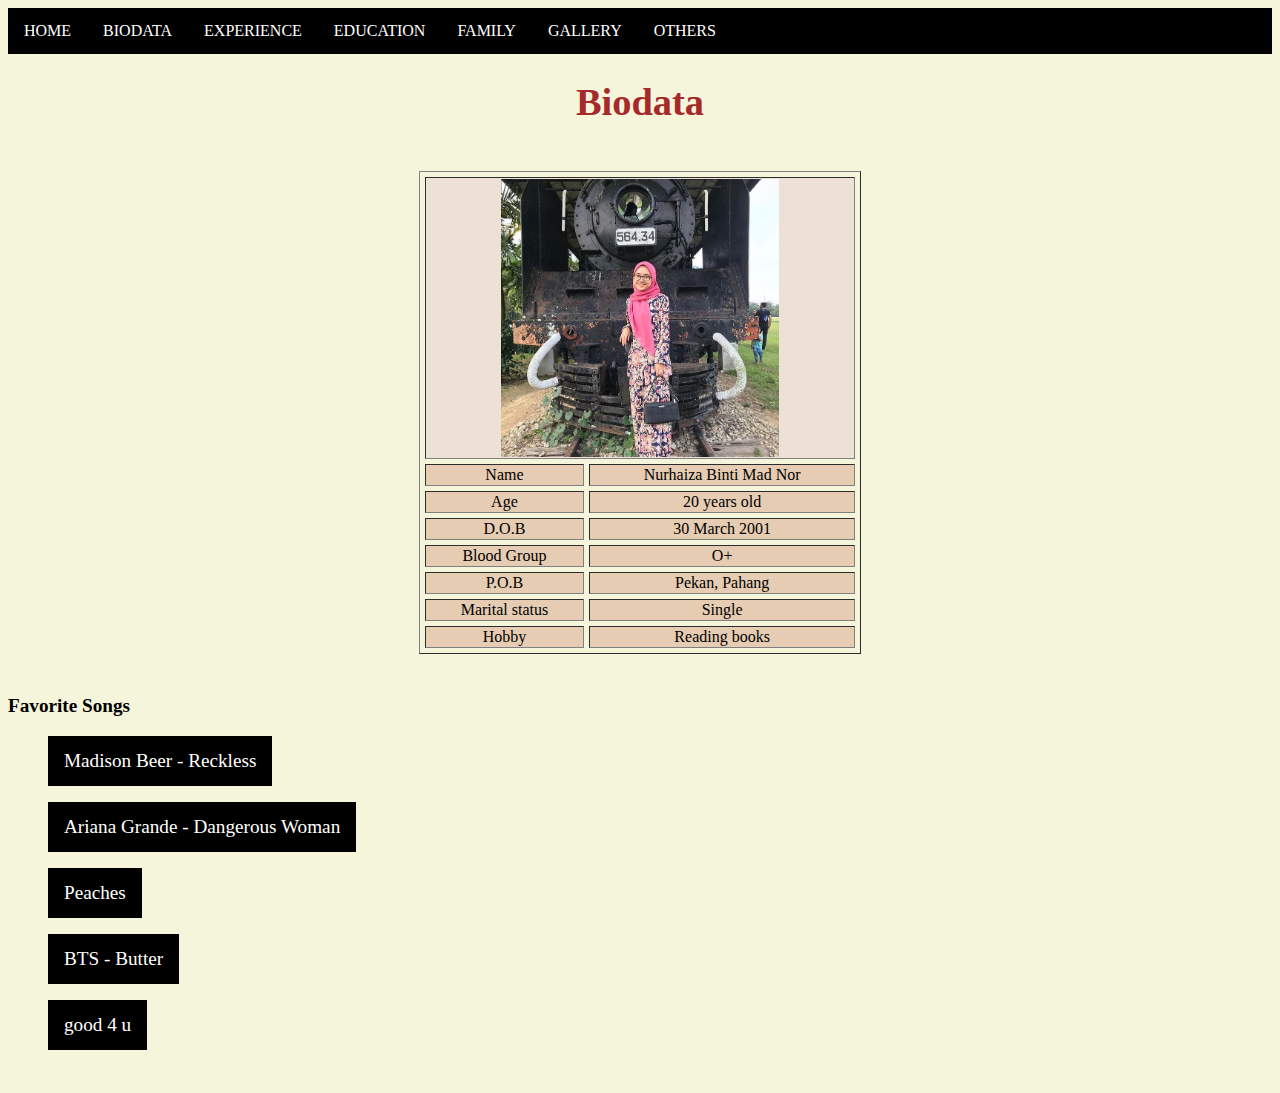
<file: bio.html>
<html>
<head>
<title>BIODATA</title>
<link rel="stylesheet" type="text/css" href="bio.css">
</head>
<body style="background-color:beige">
<ul>
  <li><a href="index.html">HOME</a></li>
  <li><a href="bio.html">BIODATA</a></li>
  <li><a href="exp.html">EXPERIENCE</a></li>
  <li><a href="edu.html">EDUCATION</a></li>
  <li><a href="fam.html">FAMILY</a></li>
  <li><a href="gal.html">GALLERY</a></li>
  <li><a href="oth.html">OTHERS</a></li>
</ul>
<center><big><h1 style="color: brown">Biodata</h1></center>
<br>
<table border="1" width="35%" align="center" 
valign="middle" cellpadding-"5" cellspacing="5">
<tr align="center" bgcolor="#ede0d4">
<th colspan="3" align="center"><img src="me.jpg" width="65%" align="center"></th>
</tr>
<tr align="center" bgcolor="#e6ccb2"> 
<td>Name</td> 
<td>Nurhaiza Binti Mad Nor</td>
</tr>
<tr align="center" bgcolor="#e6ccb2"> 
<td>Age</td>
<td>20 years old</td>
</tr>
<tr align="center" bgcolor="#e6ccb2"> 
<td>D.O.B</td>
<td>30 March 2001</td>
</tr>
<tr align="center" bgcolor="#e6ccb2"> 
<td>Blood Group</td>
<td>O+</td>
</tr>
<tr align="center" bgcolor="#e6ccb2"> 
<td>P.O.B</td>
<td>Pekan, Pahang</td>
</tr>
<tr align="center" bgcolor="#e6ccb2"> 
<td>Marital status</td>
<td>Single</td>
</tr>
<tr align="center" bgcolor="#e6ccb2"> 
<td>Hobby</td>
<td>Reading books</td>
</tr>
</table>
</center>
<br>
<p><b>Favorite Songs</b></p>
<ol>
  <li><a href="https://www.youtube.com/watch?v=m7ILXQcuuqM" target="blank">Madison Beer - Reckless</a></li>
<br>
<br>
<br>
  <li><a href="https://www.youtube.com/watch?v=9WbCfHutDSE" target="blank">Ariana Grande - Dangerous Woman</a></li>
<br>
<br>
<br>
  <li><a href="https://www.youtube.com/watch?v=tQ0yjYUFKAE" target="blank">Peaches</a></li>
<br>
<br>
<br>
  <li><a href="https://www.youtube.com/watch?v=WMweEpGlu_U" target="blank">BTS - Butter</a></li>
<br>
<br>
<br>
  <li><a href="https://www.youtube.com/watch?v=X8RvodhvDQs" target="blank">good 4 u</a></li>
</ol>
<br>
<br>
<br>
</body>
</html>
</file>
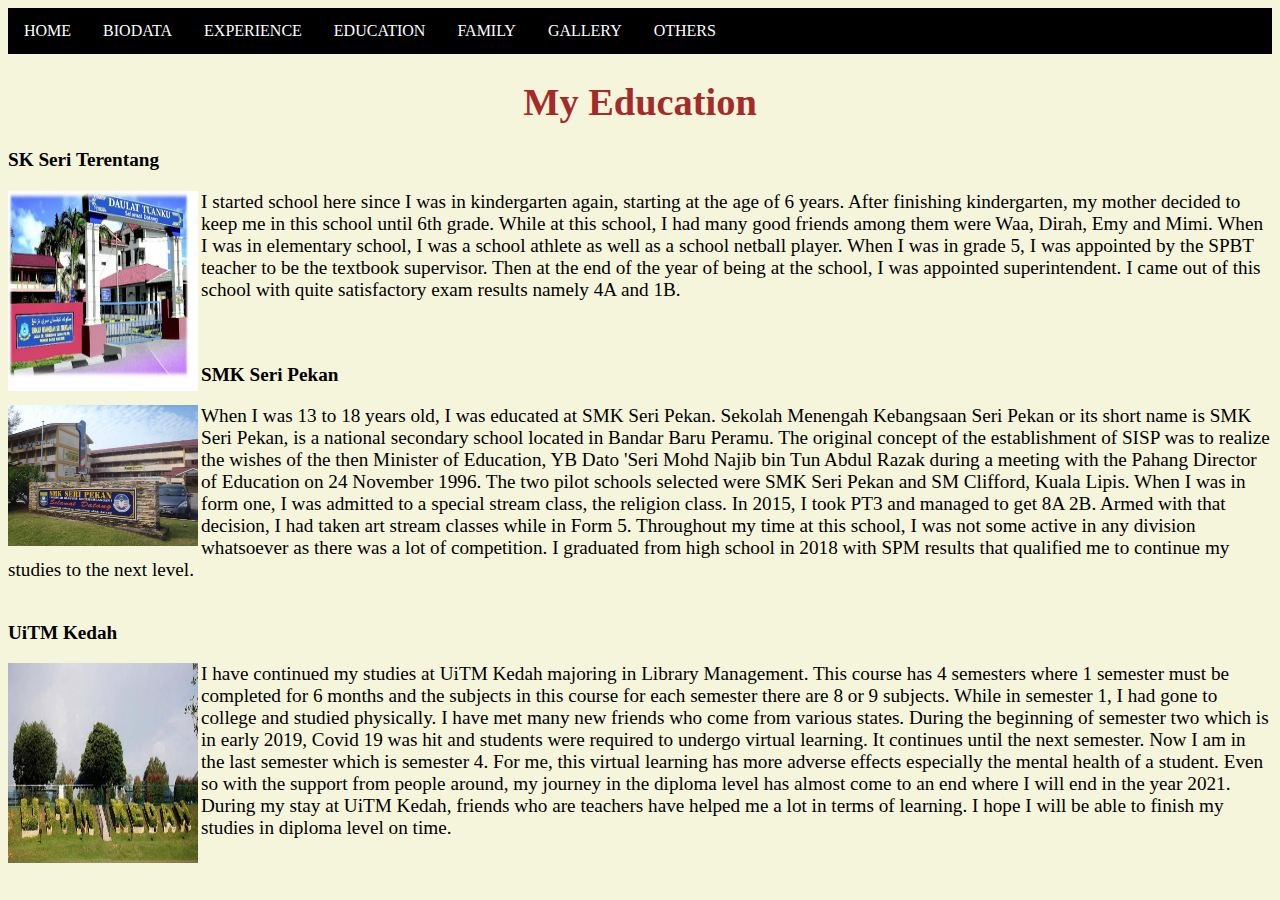
<file: edu.html>
<html>
<head>
<title>EDUCATION</title>
<link rel="stylesheet" type="text/css" href="edu.css">
</head>
<body style="background-color:beige">
<ul>
  <li><a href="index.html">HOME</a></li>
  <li><a href="bio.html">BIODATA</a></li>
  <li><a href="exp.html">EXPERIENCE</a></li>
  <li><a href="edu.html">EDUCATION</a></li>
  <li><a href="fam.html">FAMILY</a></li>
  <li><a href="gal.html">GALLERY</a></li>
  <li><a href="oth.html">OTHERS</a></li>
</ul>
<center><big><h1 style="color: brown">My Education</h1></center>
<b><font color="black">SK Seri Terentang</font></b>
<div class="square">
<div> 
<img src="edu1.jpg" align="left" width="190px" height="200px">
</div>
<p><font color="black">I started school here since I was in kindergarten again, starting at the age of 6 years. 
After finishing kindergarten, my mother decided to keep me in this school until 6th grade. While at this school, 
I had many good friends among them were Waa, Dirah, Emy and Mimi. When I was in elementary school, I was a school 
athlete as well as a school netball player. When I was in grade 5, I was appointed by the SPBT teacher to be the 
textbook supervisor. Then at the end of the year of being at the school, I was appointed superintendent. I came out 
of this school with quite satisfactory exam results namely 4A and 1B.</font></p>
 
    </div>
<br>
<br>
<b><font color="black">SMK Seri Pekan</font></b>
<div class="square">
<div> 
<img src="edu2.jpg" align="left" width="190px" height"200px">
</div>
<p><font color="black">When I was 13 to 18 years old, I was educated at SMK Seri Pekan. Sekolah Menengah Kebangsaan Seri 
Pekan or its short name is SMK Seri Pekan, is a national secondary school located in Bandar Baru Peramu. The original 
concept of the establishment of SISP was to realize the wishes of the then Minister of Education, YB Dato 'Seri Mohd Najib 
bin Tun Abdul Razak during a meeting with the Pahang Director of Education on 24 November 1996. The two pilot schools 
selected were SMK Seri Pekan and SM Clifford, Kuala Lipis. When I was in form one, I was admitted to a special stream 
class, the religion class. In 2015, I took PT3 and managed to get 8A 2B. Armed with that decision, I had taken art stream 
classes while in Form 5. Throughout my time at this school, I was not some active in any division whatsoever as there was 
a lot of competition. I graduated from high school in 2018 with SPM results that qualified me to continue my studies to the 
next level.</font></p>
<br>
<b><font color="black">UiTM Kedah</font></b>
<div class="square">
<div> 
<img src="edu3.jpg" align="left" width="190px" height="200px">
</div>
<p><font color="black">I have continued my studies at UiTM Kedah majoring in Library Management. This course has 4 
semesters where 1 semester must be completed for 6 months and the subjects in this course for each semester there are 8 
or 9 subjects. While in semester 1, I had gone to college and studied physically. I have met many new friends who come from 
various states. During the beginning of semester two which is in early 2019, Covid 19 was hit and students were required to 
undergo virtual learning. It continues until the next semester. Now I am in the last semester which is semester 4. For me, 
this virtual learning has more adverse effects especially the mental health of a student. Even so with the support from 
people around, my journey in the diploma level has almost come to an end where I will end in the year 2021. During my stay 
at UiTM Kedah, friends who are teachers have helped me a lot in terms of learning. I hope I will be able to finish my 
studies in diploma level on time.</font></p>
<br>
</body>
</html>
</file>
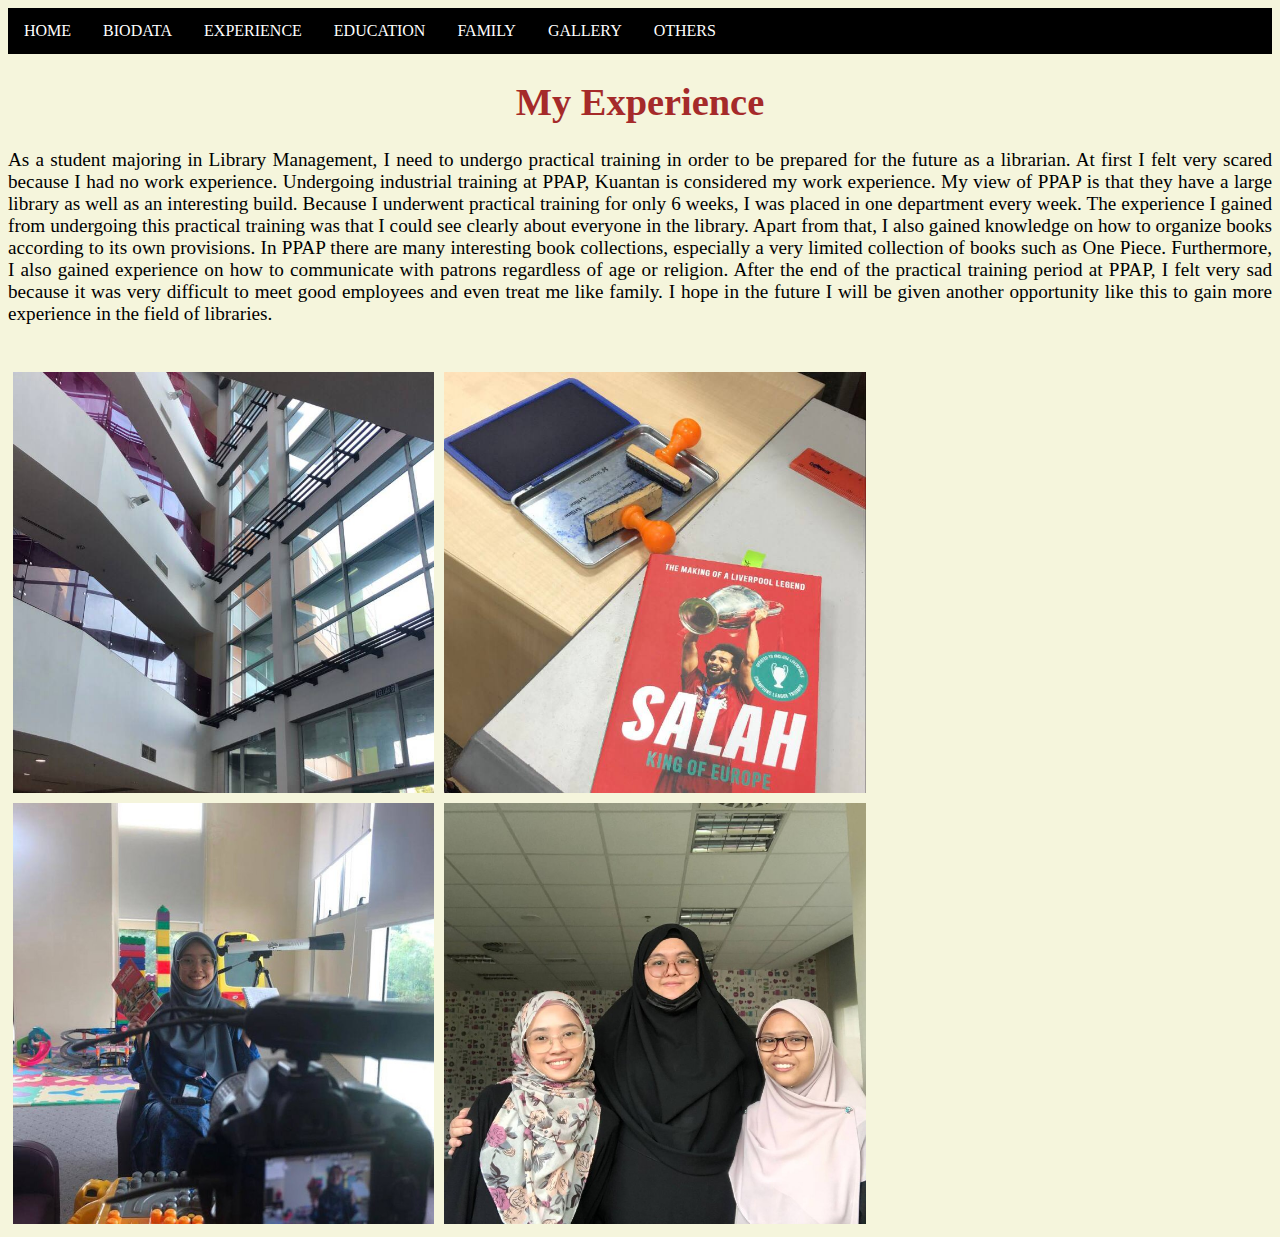
<file: exp.html>
<html>
<head>
<title>EXPERIENCE</title>
<link rel="stylesheet" type="text/css" href="exp.css">
</head>
<body style="background-color:beige">
<ul>
  <li><a href="index.html">HOME</a></li>
  <li><a href="bio.html">BIODATA</a></li>
  <li><a href="exp.html">EXPERIENCE</a></li>
  <li><a href="edu.html">EDUCATION</a></li>
  <li><a href="fam.html">FAMILY</a></li>
  <li><a href="gal.html">GALLERY</a></li>
  <li><a href="oth.html">OTHERS</a></li>
</ul>
<center><big><h1 style="color: brown">My Experience</h1></center>
<p align=justify>As a student majoring in Library Management, I need to undergo practical training in order to be prepared 
for the future as a librarian. At first I felt very scared because I had no work experience. Undergoing industrial training 
at PPAP, Kuantan is considered my work experience. My view of PPAP is that they have a large library as well as an 
interesting build. Because I underwent practical training for only 6 weeks, I was placed in one department every week. 
The experience I gained from undergoing this practical training was that I could see clearly about everyone in the library. 
Apart from that, I also gained knowledge on how to organize books according to its own provisions. In PPAP there are many 
interesting book collections, especially a very limited collection of books such as One Piece. Furthermore, I also gained 
experience on how to communicate with patrons regardless of age or religion. After the end of the practical training period 
at PPAP, I felt very sad because it was very difficult to meet good employees and even treat me like family. I hope in the 
future I will be given another opportunity like this to gain more experience in the field of libraries.</p>
<br>
<div class="row">
  <div class="column">
    <img src="exp1.jpg" style="width:100%">
  </div>
  <div class="column">
    <img src="exp2.jpg" style="width:100%">
  </div>
  <div class="column">
    <img src="exp3.jpg" style="width:100%">
  </div>
  <div class="column">
    <img src="exp4.jpg" style="width:100%">
  </div>
</div>
</body>
</html>
</file>
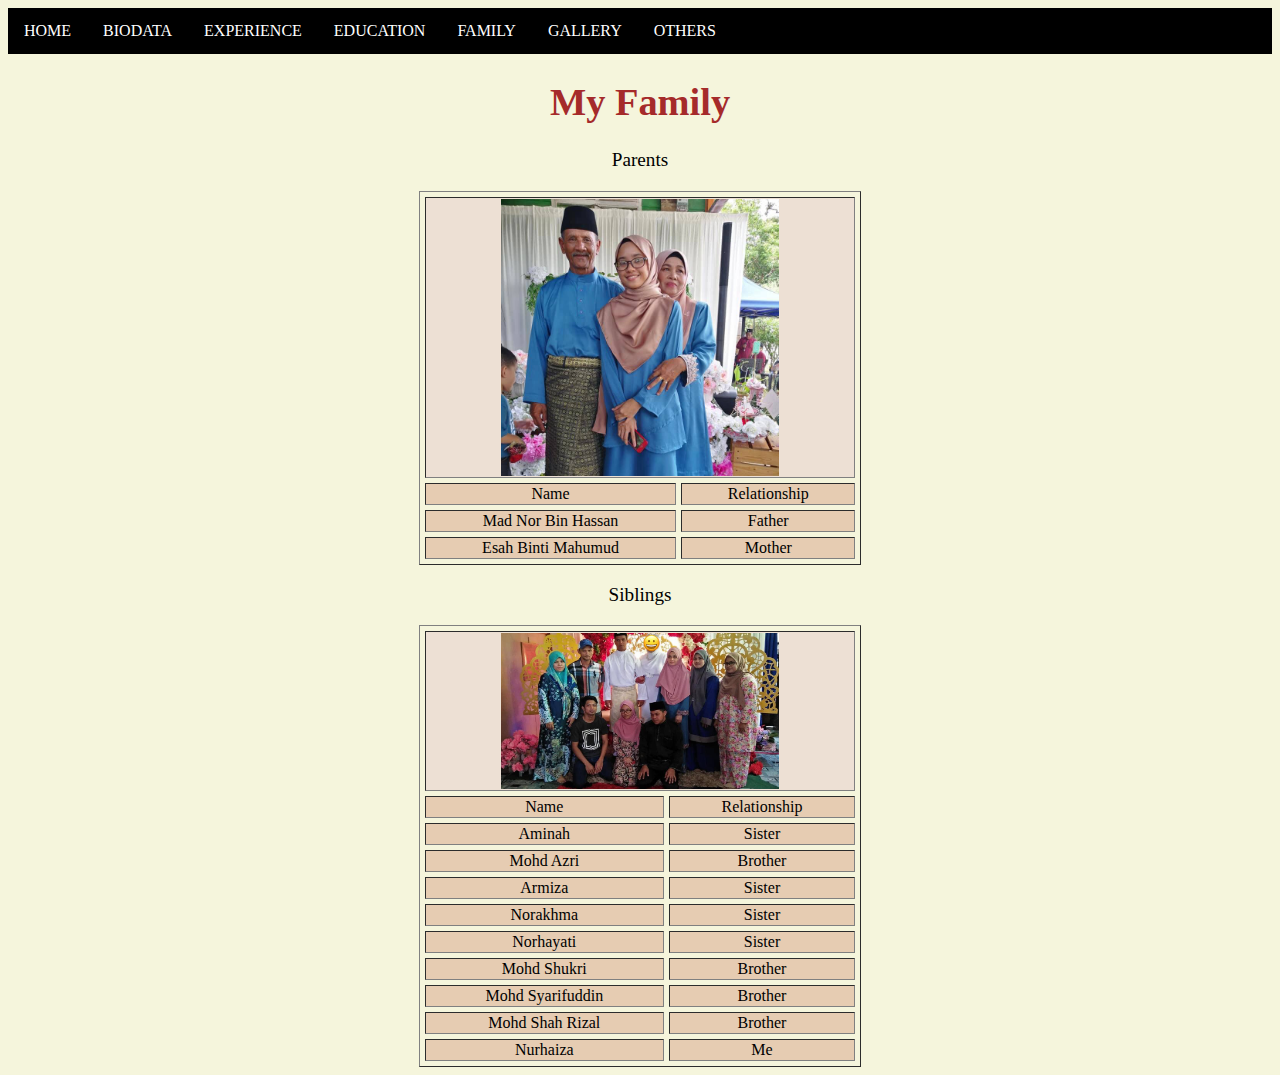
<file: fam.html>
<html>
<head>
<title>FAMILY</title>
<link rel="stylesheet" type="text/css" href="fam.css">
</head>
<body style="background-color:beige">
<ul>
  <li><a href="index.html">HOME</a></li>
  <li><a href="bio.html">BIODATA</a></li>
  <li><a href="exp.html">EXPERIENCE</a></li>
  <li><a href="edu.html">EDUCATION</a></li>
  <li><a href="fam.html">FAMILY</a></li>
  <li><a href="gal.html">GALLERY</a></li>
  <li><a href="oth.html">OTHERS</a></li>
</ul>
<center><big><h1 style="color: brown">My Family</h1></center>
<center><p>Parents</p></center>
<table border="1" width="35%" align="center" 
valign="middle" cellpadding-"5" cellspacing="5">
<tr align="center" bgcolor="#ede0d4">
<th colspan="3" align="center"><img src="parents.jpg" width="65% align="center"></th>
</tr>
<tr align="center" bgcolor="#e6ccb2"> 
<td>Name</td>
<td>Relationship</td>
</tr>
<tr align="center" bgcolor="#e6ccb2"> 
<td>Mad Nor Bin Hassan</td>
<td>Father</td>
</tr>
<tr align="center" bgcolor="#e6ccb2"> 
<td>Esah Binti Mahumud</td>
<td>Mother</td>
</tr>
</table>
<p><center>Siblings</center></p>
<table border="1" width="35%" align="center" 
valign="middle" cellpadding-"5" cellspacing="5">
<tr align="center" bgcolor="#ede0d4">
<th colspan="3" align="center"><img src="siblings.jpg" width="65% align="center"></th>
</tr>
<tr align="center" bgcolor="#e6ccb2"> 
<td>Name</td> 
<td>Relationship</td>
</tr>
<tr align="center" bgcolor="#e6ccb2"> 
<td>Aminah</td>
<td>Sister</td>
</tr>
<tr align="center" bgcolor="#e6ccb2"> 
<td>Mohd Azri</td>
<td>Brother</td>
</tr>
<tr align="center" bgcolor="#e6ccb2"> 
<td>Armiza</td>
<td>Sister</td>
</tr>
<tr align="center" bgcolor="e6ccb2"> 
<td>Norakhma</td>
<td>Sister</td>
</tr>
<tr align="center" bgcolor="e6ccb2"> 
<td>Norhayati</td>
<td>Sister</td>
</tr>
<tr align="center" bgcolor="#e6ccb2"> 
<td>Mohd Shukri</td>
<td>Brother</td>
</tr>
<tr align="center" bgcolor="#e6ccb2"> 
<td>Mohd Syarifuddin</td>
<td>Brother</td>
</tr>
<tr align="center" bgcolor="e6ccb2"> 
<td>Mohd Shah Rizal</td>
<td>Brother</td>
</tr>
<tr align="center" bgcolor="#e6ccb2"> 
<td>Nurhaiza</td>
<td>Me</td>
</tr>
</table>
</body>
</html>
</file>
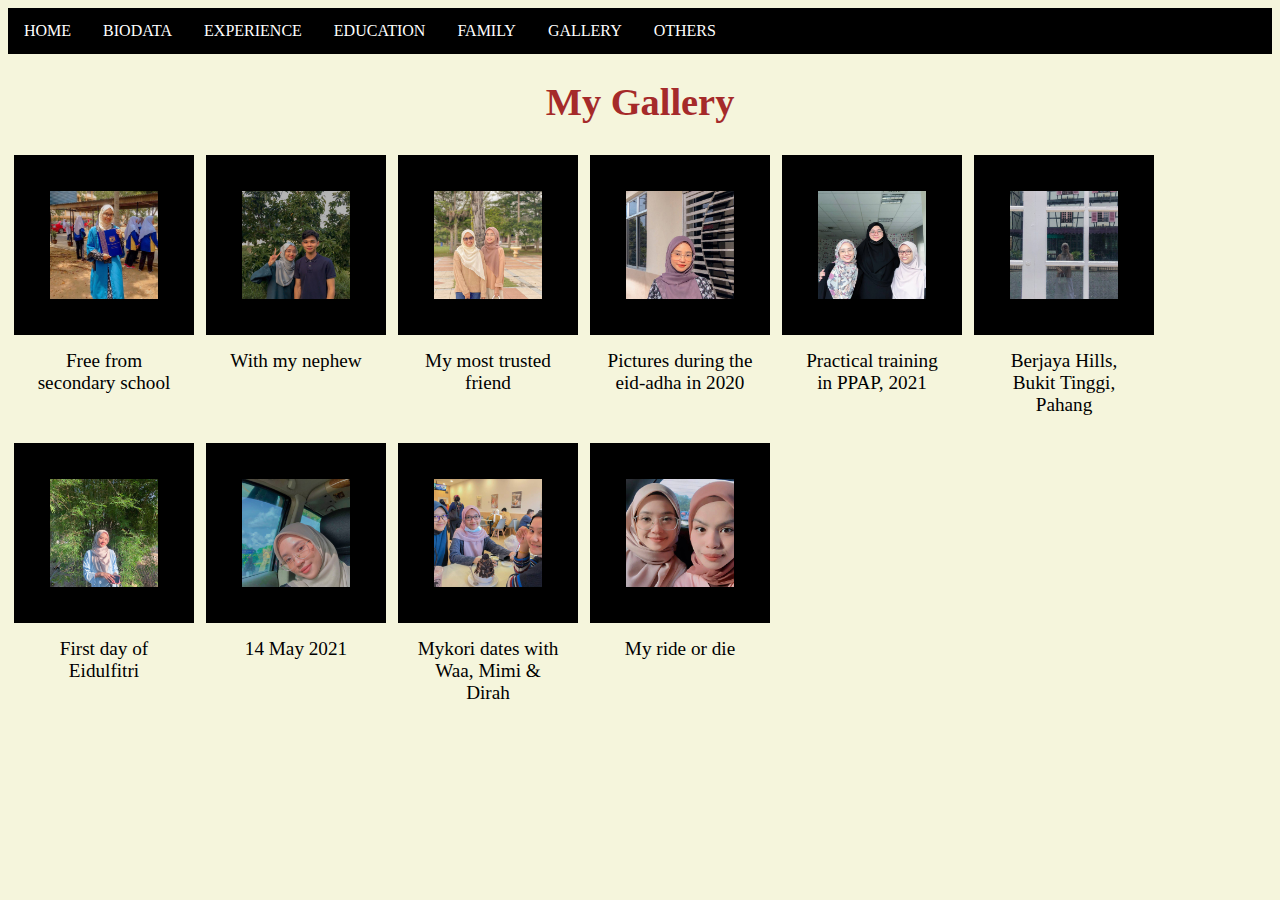
<file: gal.html>
<html>
<head>
<title>GALLERY</title>
<link rel="stylesheet" type="text/css" href="gal.css">
</head>
<body style="background-color:beige">
<style>

div.gallery {
  margin: 5px;
  border: 1px solid beige;
  float: left;
  width: 180px;
  align: center;

}

div.gallery:hover {
  border: 2px solid beige;
  align: center; 
}

div.gallery img {
  width: 100%;
  height: auto;
  align: center;
  
}

div.desc {
  padding: 15px;
  text-align: center;
  color: black;
  
}
</style>
<ul>
  <li><a href="index.html">HOME</a></li>
  <li><a href="bio.html">BIODATA</a></li>
  <li><a href="exp.html">EXPERIENCE</a></li>
  <li><a href="edu.html">EDUCATION</a></li>
  <li><a href="fam.html">FAMILY</a></li>
  <li><a href="gal.html">GALLERY</a></li>
  <li><a href="oth.html">OTHERS</a></li>
</ul>
<center><big><h1 style="color: brown">My Gallery</h1></center>
<div class="gallery">
  <a target=_blank"g1.jpg">
    <img src="g1.jpg" width="600" height="400">
  </a>
  <font color="white"><div class="desc">Free from secondary school</div></font>
</div>

<div class="gallery">
  <a target="_blank" href="g2.jpg">
    <img src="g2.jpg" width="600" height="400">
  </a>
  <font color="white"><div class="desc">With my nephew</div></font>
</div>

<div class="gallery">
  <a target="_blank" href="g3.jpg">
    <img src="g3.jpg" width="600" height="400">
  </a>
  <font color="white"><div class="desc">My most trusted friend</div></font>
</div>

<div class="gallery">
  <a target="_blank" href="g4.jpg">
    <img src="g4.jpg" width="600" height="400">
  </a>
  <font color="white"><div class="desc">Pictures during the eid-adha in 2020</div></font>
</div>
<div class="gallery">
  <a target="_blank"g5.jpg">
    <img src="g5.jpg" width="600" height="400">
  </a>
  <font color="white"><div class="desc">Practical training in PPAP, 2021</div></font>
</div>
<div class="gallery">
  <a target="_blank"g6.jpg">
    <img src="g6.jpg" width="600" height="400">
  </a>
  <font color="white"><div class="desc">Berjaya Hills, Bukit Tinggi, Pahang</div></font>
</div>
<div class="gallery">
  <a target="_blank"g7.jpg">
    <img src="g7.jpg" width="600" height="400">
  </a>
  <font color="white"><div class="desc">First day of Eidulfitri</div></font>
</div>
<div class="gallery">
  <a target="_blank"g8.jpg">
    <img src="g8.jpg" width="600" height="400">
  </a>
  <font color="white"><div class="desc">14 May 2021</div></font>
</div>
<div class="gallery">
  <a target="_blank"g9.jpg">
    <img src="g9.jpg" width="600" height="400">
  </a>
  <font color="white"><div class="desc">Mykori dates with Waa, Mimi & Dirah</div></font>
</div>
<div class="gallery">
  <a target="_blank"g10.jpg">
    <img src="g10.jpg" width="600" height="400">
  </a>
  <font color="white"><div class="desc">My ride or die</div></font>
</div>
</body>
</html>
</file>
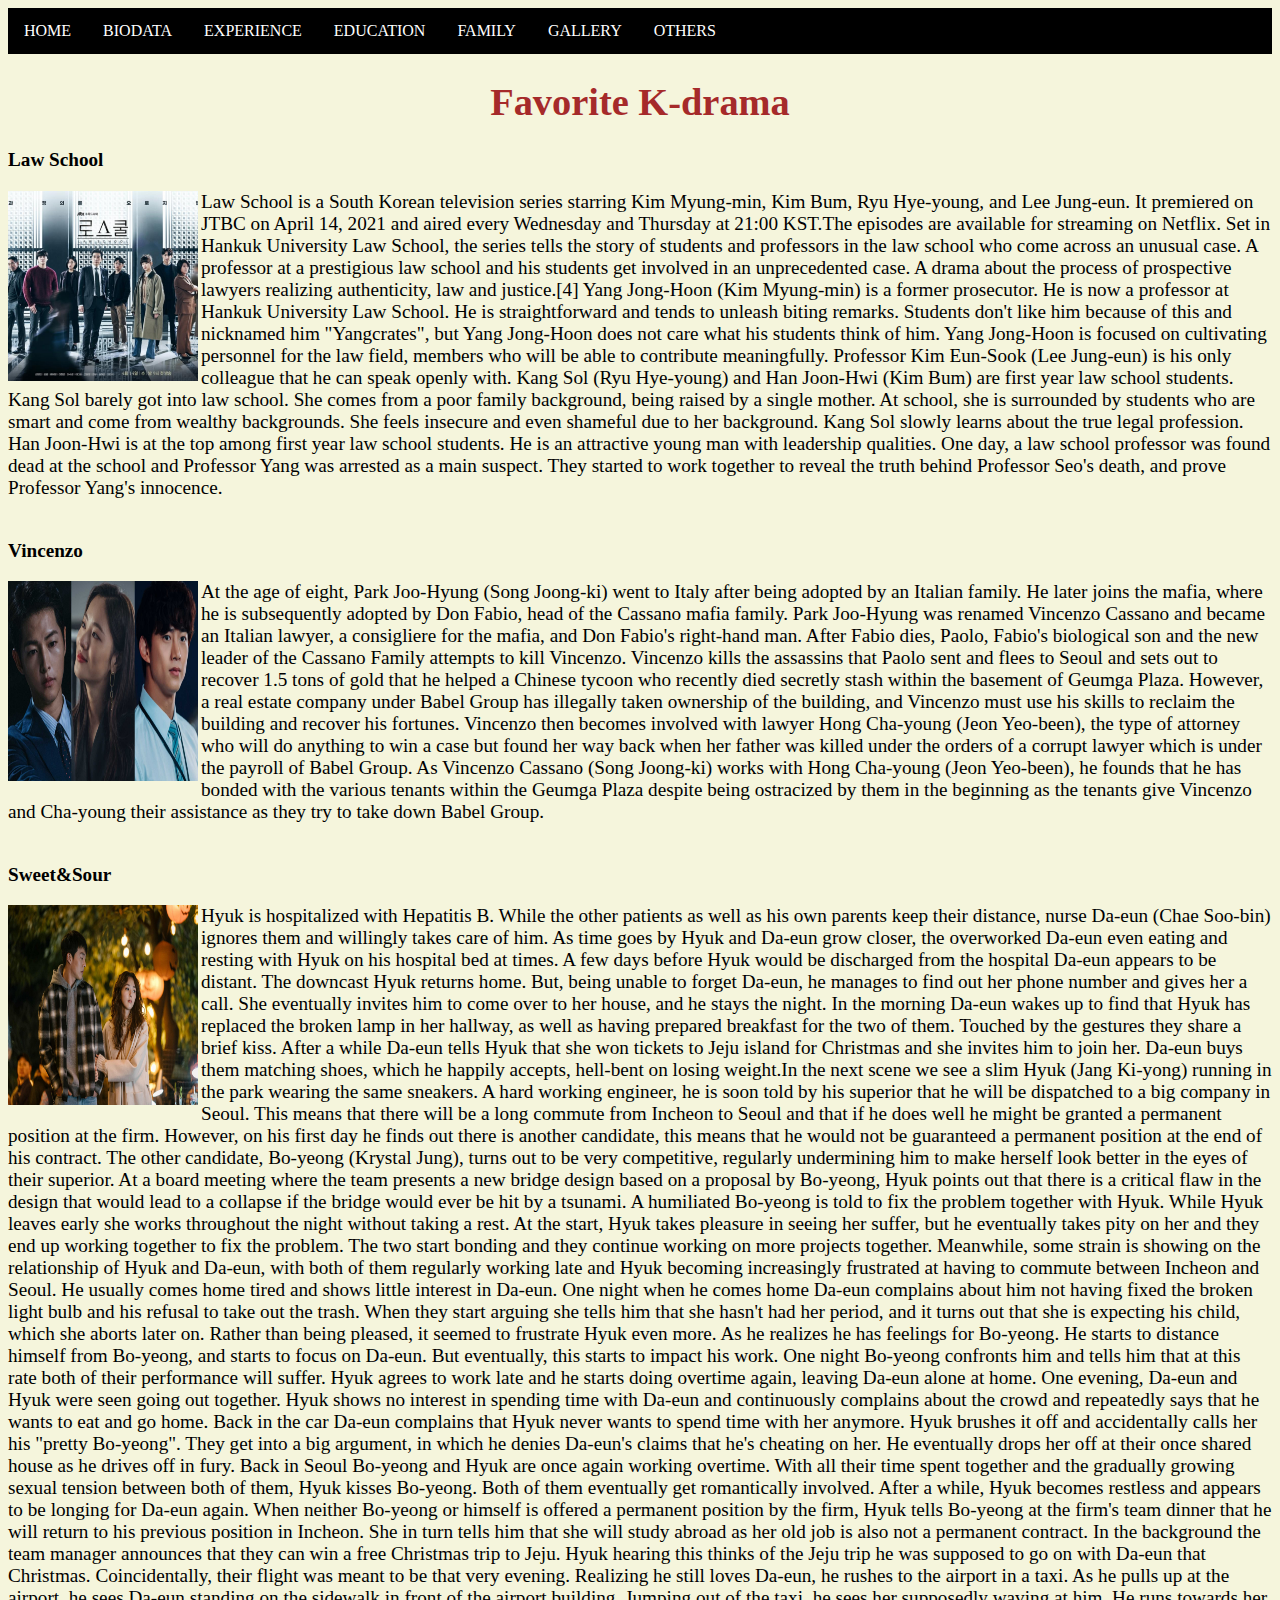
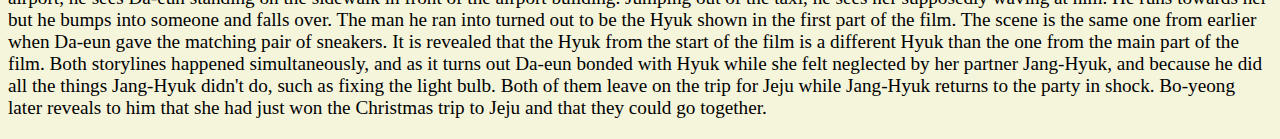
<file: oth.html>
<html>
<head>
<title>OTHERS</title>
<link rel="stylesheet" type="text/css" href="oth.css">
</head>
<body style="background-color:beige">
<ul>
  <li><a href="index.html">HOME</a></li>
  <li><a href="bio.html">BIODATA</a></li>
  <li><a href="exp.html">EXPERIENCE</a></li>
  <li><a href="edu.html">EDUCATION</a></li>
  <li><a href="fam.html">FAMILY</a></li>
  <li><a href="gal.html">GALLERY</a></li>
  <li><a href="oth.html">OTHERS</a></li>
</ul>
<center><big><h1 style="color: brown">Favorite K-drama</h1></center>
<b><font color="black">Law School</font></b>
<div class="square">
<div> 
<img src="k1.jpg" align="left" width="190px" height"200px">
</div>
<p><font color="black">Law School is a South Korean television series starring Kim Myung-min, Kim Bum, Ryu Hye-young, and Lee Jung-eun. 
It premiered on JTBC on April 14, 2021 and aired every Wednesday and Thursday at 21:00 KST.The episodes are available for 
streaming on Netflix. Set in Hankuk University Law School, the series tells the story of students and professors in the law 
school who come across an unusual case. A professor at a prestigious law school and his students get involved in an unprecedented case. 
A drama about the process of prospective lawyers realizing authenticity, law and justice.[4]

Yang Jong-Hoon (Kim Myung-min) is a former prosecutor. He is now a professor at Hankuk University Law School. He is 
straightforward and tends to unleash biting remarks. Students don't like him because of this and nicknamed him "Yangcrates", 
but Yang Jong-Hoon does not care what his students think of him. Yang Jong-Hoon is focused on cultivating personnel for the 
law field, members who will be able to contribute meaningfully. Professor Kim Eun-Sook (Lee Jung-eun) is his only colleague 
that he can speak openly with.

Kang Sol (Ryu Hye-young) and Han Joon-Hwi (Kim Bum) are first year law school students. Kang Sol barely got into law school. 
She comes from a poor family background, being raised by a single mother. At school, she is surrounded by students who are 
smart and come from wealthy backgrounds. She feels insecure and even shameful due to her background. Kang Sol slowly learns about 
the true legal profession. Han Joon-Hwi is at the top among first year law school students. He is an attractive young man with leadership qualities.

One day, a law school professor was found dead at the school and Professor Yang was arrested as a main suspect. They started
 to work together to reveal the truth behind Professor Seo's death, and prove Professor Yang's innocence.</font></p>
 
    </div>
<br>
<b><font color="black">Vincenzo</font></b>
<div class="square">
<div> 
<img src="k2.jpg" align="left" width="190px" height="200px">
</div>
<p><font color="black">At the age of eight, Park Joo-Hyung (Song Joong-ki) went to Italy after being adopted by an Italian family. He later 
joins the mafia, where he is subsequently adopted by Don Fabio, head of the Cassano mafia family. Park Joo-Hyung was 
renamed Vincenzo Cassano and became an Italian lawyer, a consigliere for the mafia, and Don Fabio's right-hand man. 
After Fabio dies, Paolo, Fabio's biological son and the new leader of the Cassano Family attempts to kill Vincenzo. 
Vincenzo kills the assassins that Paolo sent and flees to Seoul and sets out to recover 1.5 tons of gold that he helped a 
Chinese tycoon who recently died secretly stash within the basement of Geumga Plaza. However, a real estate company under 
Babel Group has illegally taken ownership of the building, and Vincenzo must use his skills to reclaim the building and 
recover his fortunes. Vincenzo then becomes involved with lawyer Hong Cha-young (Jeon Yeo-been), the type of attorney who 
will do anything to win a case but found her way back when her father was killed under the orders of a corrupt lawyer which 
is under the payroll of Babel Group. As Vincenzo Cassano (Song Joong-ki) works with Hong Cha-young (Jeon Yeo-been), he 
founds that he has bonded with the various tenants within the Geumga Plaza despite being ostracized by them in the 
beginning as the tenants give Vincenzo and Cha-young their assistance as they try to take down Babel Group.</font></p>
<br>
<b><font color="black">Sweet&Sour</font></b>
<div class="square">
<div> 
<img src="k3.jpg" align="left" width="190px" height="200px">
</div>
<p><font color="black">Hyuk is hospitalized with Hepatitis B. While the other patients as well as his own parents keep their distance, nurse 
Da-eun (Chae Soo-bin) ignores them and willingly takes care of him. As time goes by Hyuk and Da-eun grow closer, the 
overworked Da-eun even eating and resting with Hyuk on his hospital bed at times. A few days before Hyuk would be 
discharged from the hospital Da-eun appears to be distant. The downcast Hyuk returns home. But, being unable to forget 
Da-eun, he manages to find out her phone number and gives her a call. She eventually invites him to come over to her house, 
and he stays the night. In the morning Da-eun wakes up to find that Hyuk has replaced the broken lamp in her hallway, as 
well as having prepared breakfast for the two of them. Touched by the gestures they share a brief kiss. After a while 
Da-eun tells Hyuk that she won tickets to Jeju island for Christmas and she invites him to join her. Da-eun buys them 
matching shoes, which he happily accepts, hell-bent on losing weight.In the next scene we see a slim Hyuk (Jang Ki-yong) 
running in the park wearing the same sneakers. A hard working engineer, he is soon told by his superior that he will be 
dispatched to a big company in Seoul. This means that there will be a long commute from Incheon to Seoul and that if he 
does well he might be granted a permanent position at the firm. However, on his first day he finds out there is another 
candidate, this means that he would not be guaranteed a permanent position at the end of his contract. The other candidate, 
Bo-yeong (Krystal Jung), turns out to be very competitive, regularly undermining him to make herself look better in the 
eyes of their superior. At a board meeting where the team presents a new bridge design based on a proposal by Bo-yeong, 
Hyuk points out that there is a critical flaw in the design that would lead to a collapse if the bridge would ever be hit 
by a tsunami. A humiliated Bo-yeong is told to fix the problem together with Hyuk. While Hyuk leaves early she works 
throughout the night without taking a rest. At the start, Hyuk takes pleasure in seeing her suffer, but he eventually 
takes pity on her and they end up working together to fix the problem. The two start bonding and they continue working on 
more projects together. Meanwhile, some strain is showing on the relationship of Hyuk and Da-eun, with both of them 
regularly working late and Hyuk becoming increasingly frustrated at having to commute between Incheon and Seoul. He usually 
comes home tired and shows little interest in Da-eun. One night when he comes home Da-eun complains about him not having 
fixed the broken light bulb and his refusal to take out the trash. When they start arguing she tells him that she hasn't 
had her period, and it turns out that she is expecting his child, which she aborts later on. Rather than being pleased, it 
seemed to frustrate Hyuk even more. As he realizes he has feelings for Bo-yeong. He starts to distance himself from 
Bo-yeong, and starts to focus on Da-eun. But eventually, this starts to impact his work. One night Bo-yeong confronts 
him and tells him that at this rate both of their performance will suffer. Hyuk agrees to work late and he starts doing 
overtime again, leaving Da-eun alone at home. One evening, Da-eun and Hyuk were seen going out together. Hyuk shows no 
interest in spending time with Da-eun and continuously complains about the crowd and repeatedly says that he wants to eat 
and go home. Back in the car Da-eun complains that Hyuk never wants to spend time with her anymore. Hyuk brushes it off 
and accidentally calls her his "pretty Bo-yeong". They get into a big argument, in which he denies Da-eun's claims that 
he's cheating on her. He eventually drops her off at their once shared house as he drives off in fury. Back in Seoul 
Bo-yeong and Hyuk are once again working overtime. With all their time spent together and the gradually growing sexual 
tension between both of them, Hyuk kisses Bo-yeong. Both of them eventually get romantically involved. After a while, 
Hyuk becomes restless and appears to be longing for Da-eun again. When neither Bo-yeong or himself is offered a 
permanent position by the firm, Hyuk tells Bo-yeong at the firm's team dinner that he will return to his previous 
position in Incheon. She in turn tells him that she will study abroad as her old job is also not a permanent contract. 
In the background the team manager announces that they can win a free Christmas trip to Jeju. Hyuk hearing this thinks of 
the Jeju trip he was supposed to go on with Da-eun that Christmas. Coincidentally, their flight was meant to be that very 
evening. Realizing he still loves Da-eun, he rushes to the airport in a taxi. As he pulls up at the airport, he sees Da-eun 
standing on the sidewalk in front of the airport building. Jumping out of the taxi, he sees her supposedly waving at him. 
He runs towards her but he bumps into someone and falls over. The man he ran into turned out to be the Hyuk shown in the 
first part of the film. The scene is the same one from earlier when Da-eun gave the matching pair of sneakers. It is 
revealed that the Hyuk from the start of the film is a different Hyuk than the one from the main part of the film. 
Both storylines happened simultaneously, and as it turns out Da-eun bonded with Hyuk while she felt neglected by her 
partner Jang-Hyuk, and because he did all the things Jang-Hyuk didn't do, such as fixing the light bulb. Both of them 
leave on the trip for Jeju while Jang-Hyuk returns to the party in shock. Bo-yeong later reveals to him that she had 
just won the Christmas trip to Jeju and that they could go together.</font></p>
</body>
</html>
</file>
<file: bio.css>
ul {
  list-style-type: none;
  margin: 0;
  padding: 0;
}

li {
  display: inline;
}

li {
  float: left;
}

a {
  display: block;
  padding: 36px;
  background-color: 000000;
}

ul {
  list-style-type: none;
  margin: 0;
  padding: 0;
  overflow: hidden;
  background-color: 000000;
}

li {
  float: left;
}

li a {
  display: block;
  color: white;
  text-align: center;
  padding: 14px 16px;
  text-decoration: none;
}

/* Change the link color to #111 (black) on hover */
li a:hover {
  background-color: #111;
}

.active {
  background-color: #04AA6D;
}
</file>
<file: edu.css>
}

a {
  display: block;
  padding: 36px;
  background-color: 000000;
}

ul {
  list-style-type: none;
  margin: 0;
  padding: 0;
  overflow: hidden;
  background-color: 000000;
}

li {
  float: left;
}

li a {
  display: block;
  color: white;
  text-align: center;
  padding: 14px 16px;
  text-decoration: none;
}
</file>
<file: exp.css>
}

a {
  display: block;
  padding: 36px;
  background-color: 000000;
}

ul {
  list-style-type: none;
  margin: 0;
  padding: 0;
  overflow: hidden;
  background-color: 000000;
}

li {
  float: left;
}

li a {
  display: block;
  color: white;
  text-align: center;
  padding: 14px 16px;
  text-decoration: none;
}

/* Four image containers (use 25% for four, and 50% for two, etc) */
.column {
  float: left;
  width: 33.33%;
  padding: 5px;
}

/* Clear floats after image containers */
.row::after {
  content: "";
  clear: both;
  display: table;
}
</file>
<file: fam.css>
ul {
  list-style-type: none;
  margin: 0;
  padding: 0;
}

li {
  display: inline;
}

li {
  float: left;
}

a {
  display: block;
  padding: 36px;
  background-color: 000000;
}

ul {
  list-style-type: none;
  margin: 0;
  padding: 0;
  overflow: hidden;
  background-color: 000000;
}

li {
  float: left;
}

li a {
  display: block;
  color: white;
  text-align: center;
  padding: 14px 16px;
  text-decoration: none;
}
</file>
<file: gal.css>
ul {
  list-style-type: none;
  margin: 0;
  padding: 0;
}

li {
  display: inline;
}

li {
  float: left;
}

a {
  display: block;
  padding: 36px;
  background-color: 000000;
}

ul {
  list-style-type: none;
  margin: 0;
  padding: 0;
  overflow: hidden;
  background-color: 000000;
}

li {
  float: left;
}

li a {
  display: block;
  color: white;
  text-align: center;
  padding: 14px 16px;
  text-decoration: none;
}
</file>
<file: oth.css>
ul {
  list-style-type: none;
  margin: 0;
  padding: 0;
}

li {
  display: inline;
}

li {
  float: left;
}

a {
  display: block;
  padding: 36px;
  background-color: 000000;
}

ul {
  list-style-type: none;
  margin: 0;
  padding: 0;
  overflow: hidden;
  background-color: 000000;
}

li {
  float: left;
}

li a {
  display: block;
  color: white;
  text-align: center;
  padding: 14px 16px;
  text-decoration: none;
}
</file>
